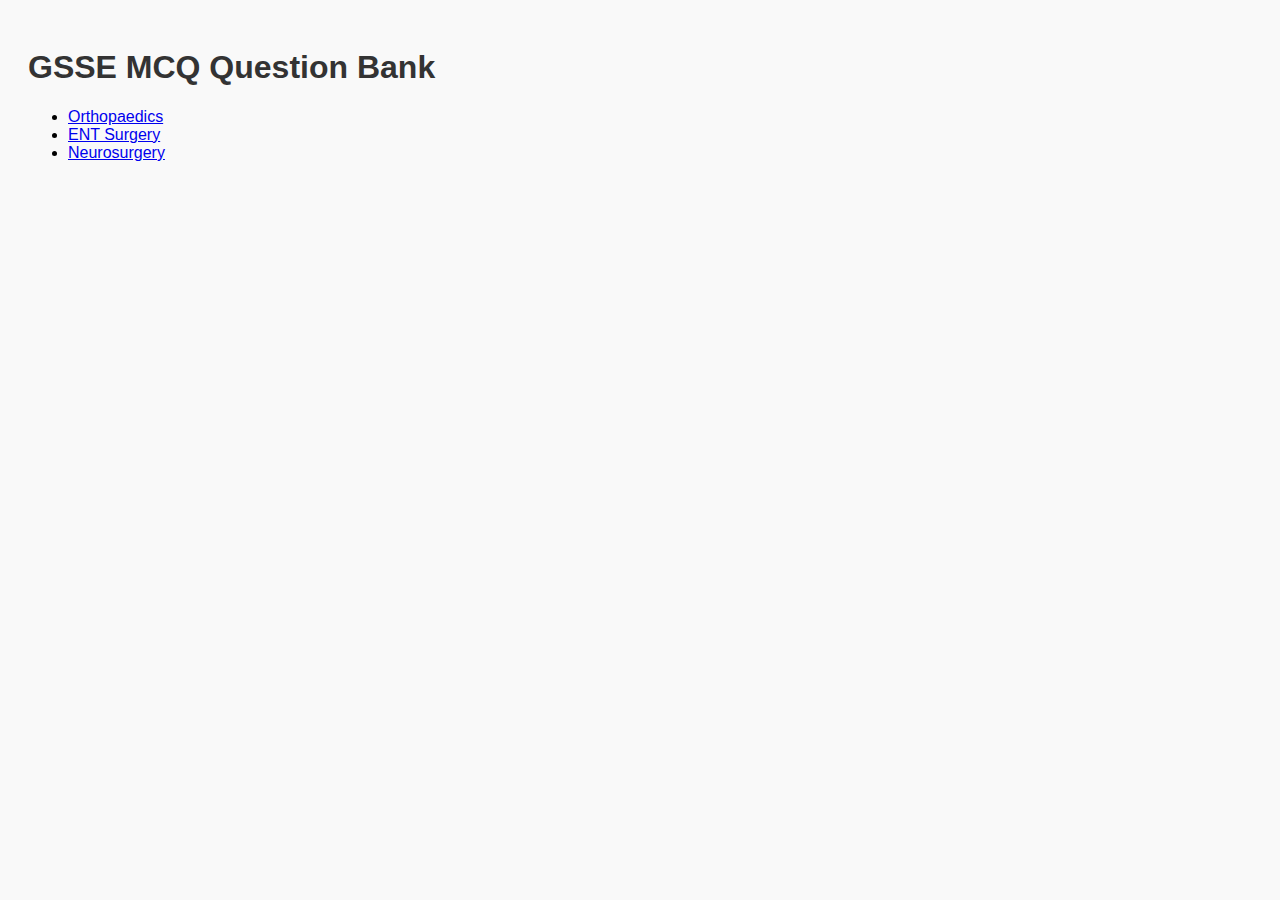
<file: index.html>
<!DOCTYPE html>
<html>
<head>
  <title>GSSE MCQ Bank</title>
  <link rel="stylesheet" href="styles/style.css">
</head>
<body>
  <h1>GSSE MCQ Question Bank</h1>
  <ul>
    <li><a href="ortho.html">Orthopaedics</a></li>
    <li><a href="ent.html">ENT Surgery</a></li>
    <li><a href="neuro.html">Neurosurgery</a></li>
  </ul>
</body>
</html>
</file>
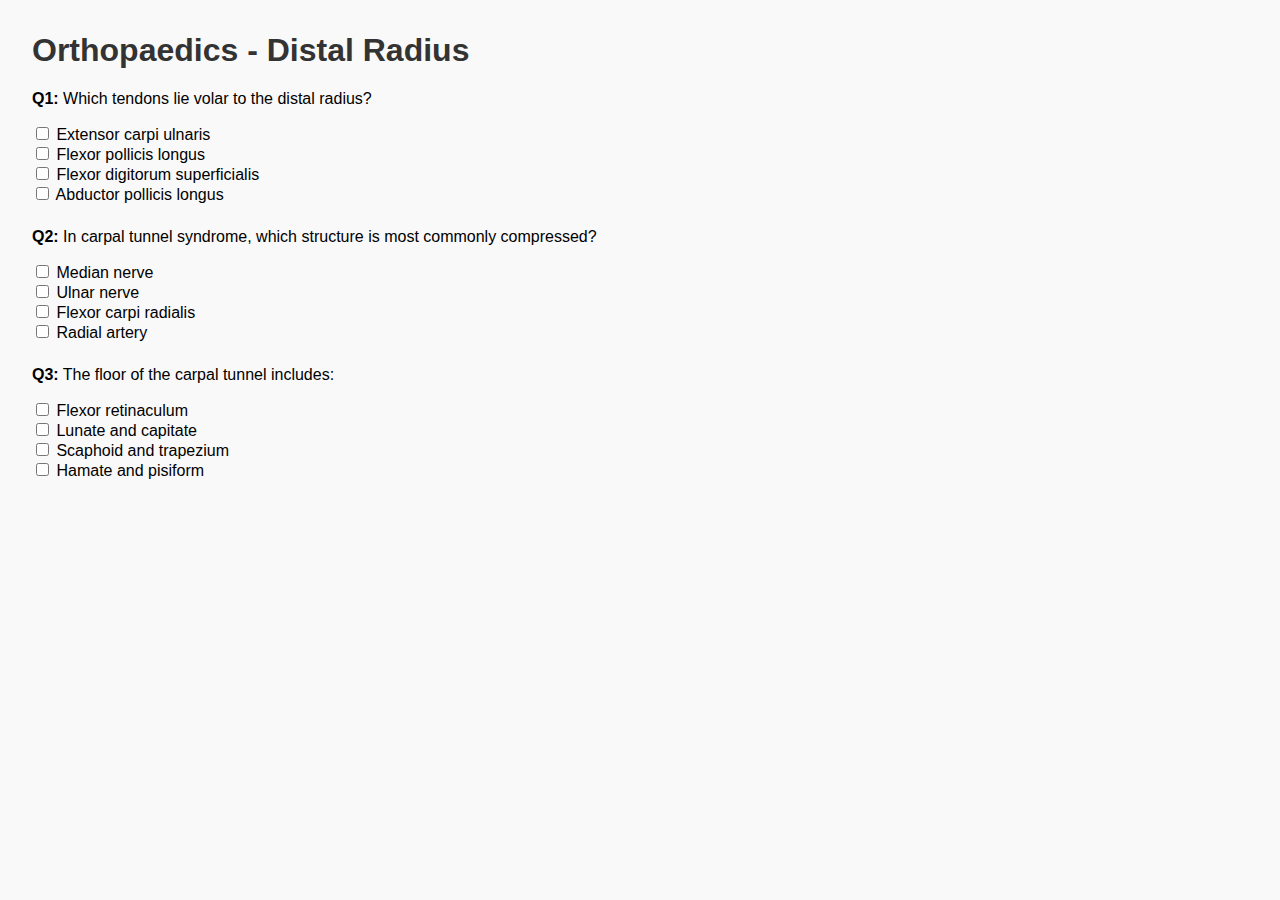
<file: ortho.html>
<!DOCTYPE html>
<html lang="en">
<head>
    <meta charset="UTF-8">
    <title>Orthopaedics MCQs</title>
    <link rel="stylesheet" href="style.css">
    <script src="mcq.js" defer></script>
</head>
<body>
    <h1>Orthopaedics - Distal Radius</h1>
    <div id="quiz"></div>
</body>
</html>
</file>
<file: styles/style.css>
body {
  font-family: sans-serif;
  padding: 20px;
  background-color: #f9f9f9;
}
h1 {
  color: #333;
}
</file>
<file: style.css>
body {
    font-family: Arial, sans-serif;
    margin: 2em;
    background: #f9f9f9;
}
h1 {
    color: #333;
}
.question {
    margin-bottom: 1.5em;
}
button {
    margin-top: 1em;
}
</file>
